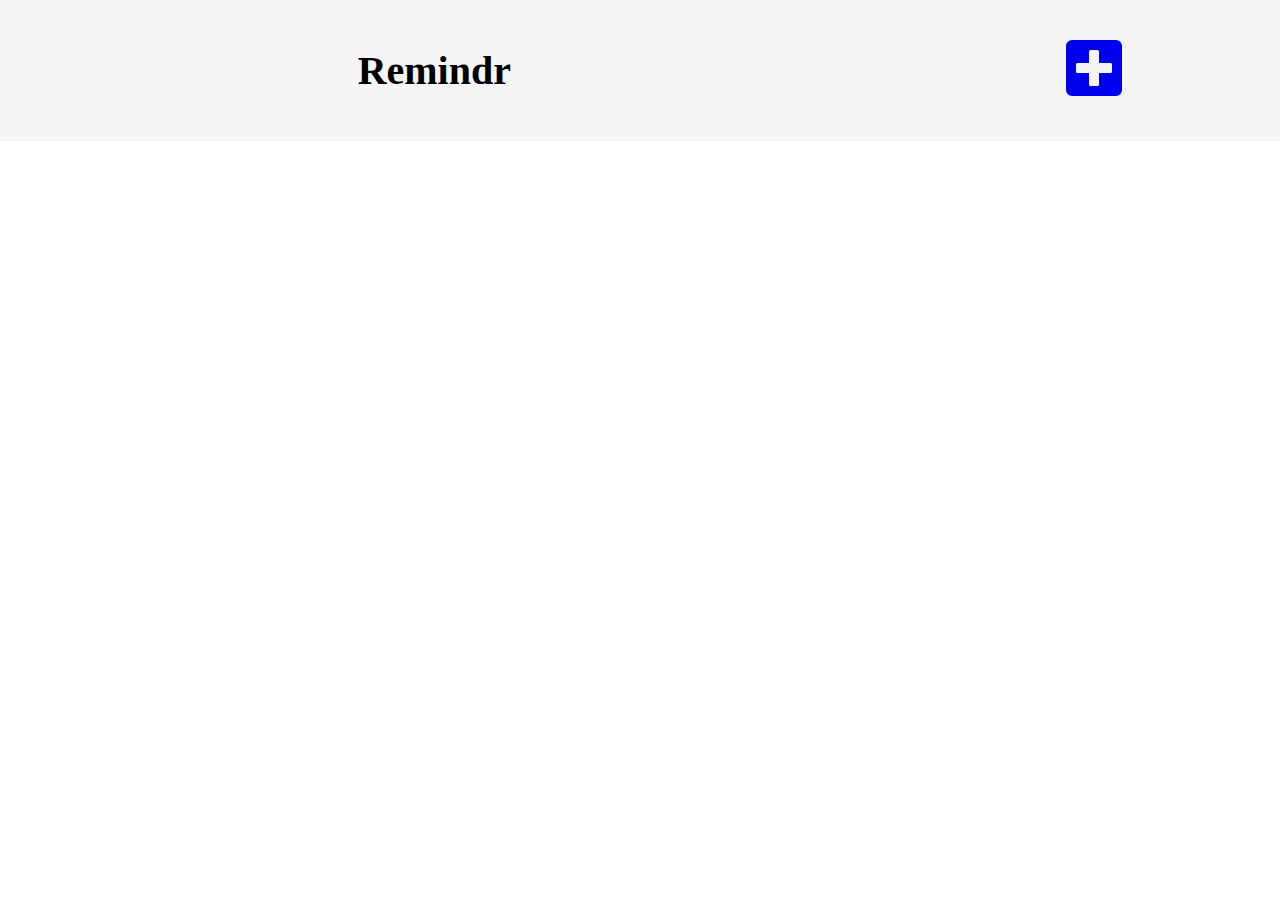
<file: index.html>
<!DOCTYPE html>
<html lang="en">
<head>
    <meta charset="UTF-8">
    <meta name="viewport" content="width=device-width, initial-scale=1">
    <title>Remindr</title>
    <link rel="stylesheet" href="./style.css">
    <link rel="stylesheet" href="https://cdnjs.cloudflare.com/ajax/libs/font-awesome/5.15.3/css/all.min.css">
</head>
<body>
    <header class="header">
        <h1 style="font-size: 40px;">Remindr</h1>

        <nav class="navbar">
            <ul>
                <li><a href="./add.html"><i class="fa fa-plus-square fa-4x"></i></a></li>
            </ul>
        </nav>
    </header>
</body>
</html>
</file>
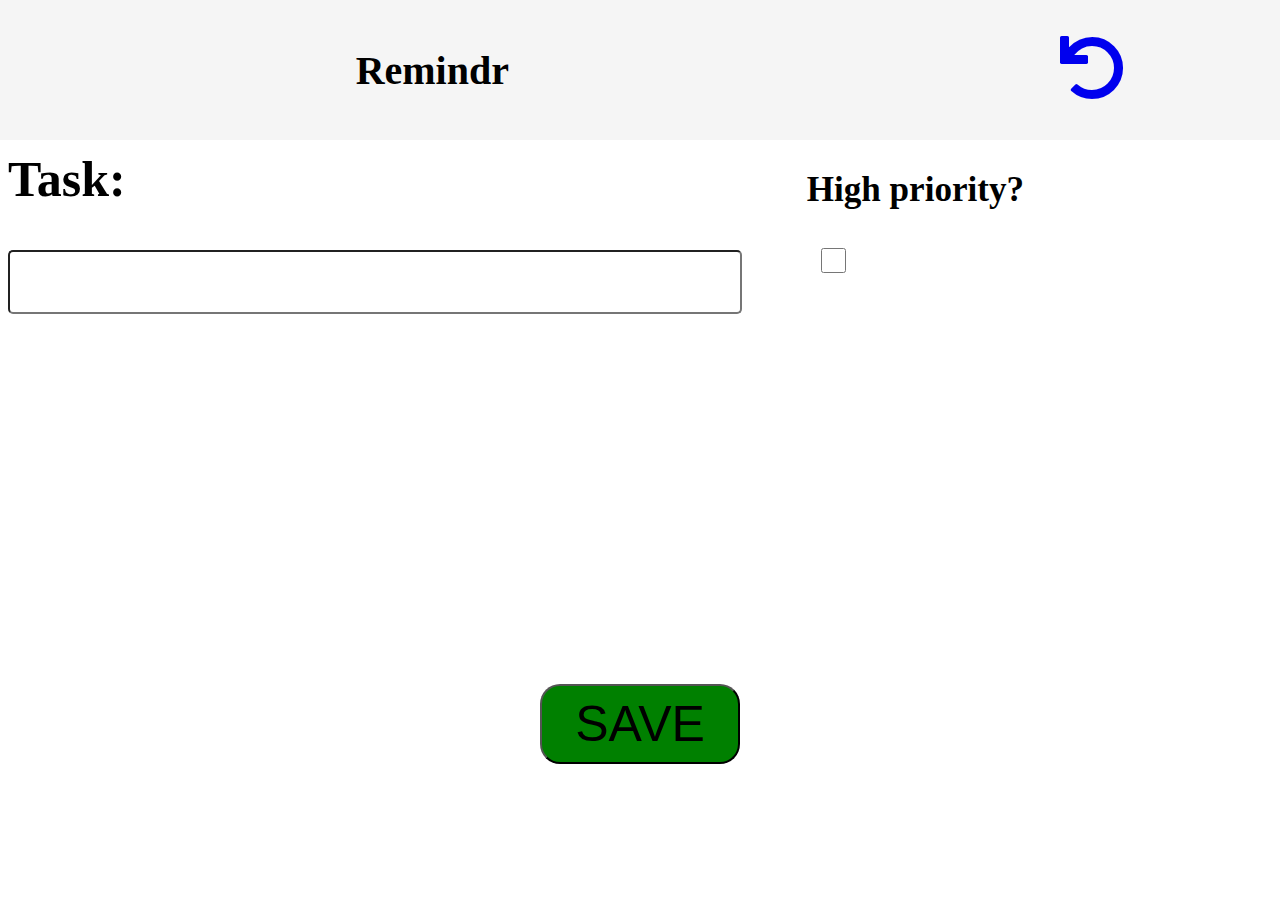
<file: add.html>
<!DOCTYPE html>
<html lang="en">
<head>
    <meta charset="UTF-8">
    <meta name="viewport" content="width=device-width, initial-scale=1">
    <title>Remindr</title>
    <link rel="stylesheet" href="./add.css">
    <link rel="stylesheet" href="https://cdnjs.cloudflare.com/ajax/libs/font-awesome/5.15.3/css/all.min.css">
</head>
<body>
    <header>
        <h1 style="font-size: 40px;">Remindr</h1>

        <nav class="navbar">
            <ul>
                <li><a href="./index.html"><i class="fas fa-undo fa-4x"></i></a></li>
            </ul>
        </nav>
    </header>
    <div>
        <h2 style=" font-size:50px; margin-top: 150px;">Task:</h2>
        <input type="text" class="textbox"/>
        <label>
            <h3 style="margin-top: 20px;">High priority?</h3>
            <input type="checkbox" class="checkbox">
        </label>
    </div>
    <button>SAVE</button>
</body>
</html>
</file>
<file: style.css>
.header{
    position: fixed;
    top: 0;
    left: 0;
    width: 100%;
    padding: 20px 100px;
    background: whitesmoke;
    display: flex;
    justify-content: space-around;
    z-index: 100;
    height: 100;
}

.navbar ul {
    list-style-type: none;
}
</file>
<file: add.css>
header{
    position: fixed;
    top: 0;
    left: 0;
    width: 100%;
    padding: 20px 100px;
    background: whitesmoke;
    display: flex;
    justify-content: space-around;
    z-index: 100;
    height: 100px;
}

label {
    position: absolute;
    right: 20%;
    top: 150px;
    font-size: 30px;
}


.navbar ul {
    list-style-type: none;
}

.textbox {
    width: 700px;
    font-size: 50px; 
    padding: 15px;
    margin-bottom: 20px; 
    border-radius: 5px;
    height: 30px;
}

.checkbox{
    height: 25px;
    width: 45px;
}

button {
    display: block;
    margin: auto;
    margin-top: 350px;
    height: 80px;
    width: 200px;
    background-color: green;
    font-size: 50px;
    border-radius: 20px;
}

button:hover{
    opacity: 0,6;
    color: blanchedalmond;
    border: 1px solid rgb(255, 255, 255, 0.7);
    cursor: pointer;
    transition: 400ms ease-in-out;
}
</file>
